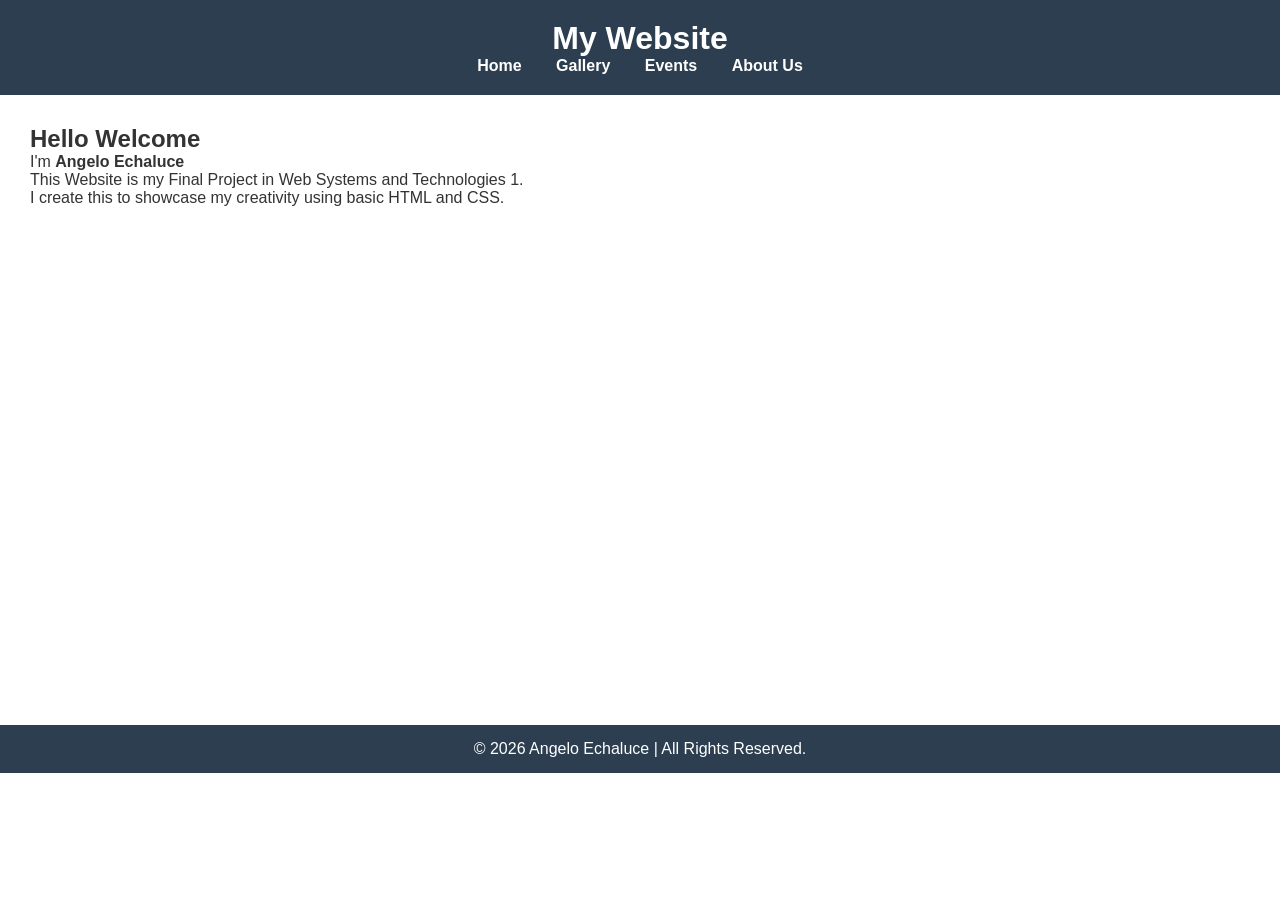
<file: index.html>
<!DOCTYPE html>
<html lang="en">
<head>
  <meta charset="UTF-8">
  <title>My Website</title>
  <link rel="stylesheet" href="style.css">
</head>
<body>
  <header>
    <h1>My Website</h1>
    <nav>
      <a href="index.html">Home</a>
      <a href="gallery.html">Gallery</a>
      <a href="events.html">Events</a>
      <a href="about.html">About Us</a>
    </nav>
  </header>

  <main>
    <h2>Hello Welcome</h2>
    <p>I'm <strong>Angelo Echaluce</strong>
      
    </p>
    
    <p>This Website is my Final Project in Web Systems and Technologies 1.</p>
    <p>I create this to showcase my creativity using basic HTML and CSS.</p>
  </main>

  <footer>
    <p>&copy; 2026 Angelo Echaluce | All Rights Reserved.</p>
  </footer>
</body>
</html>
</file>
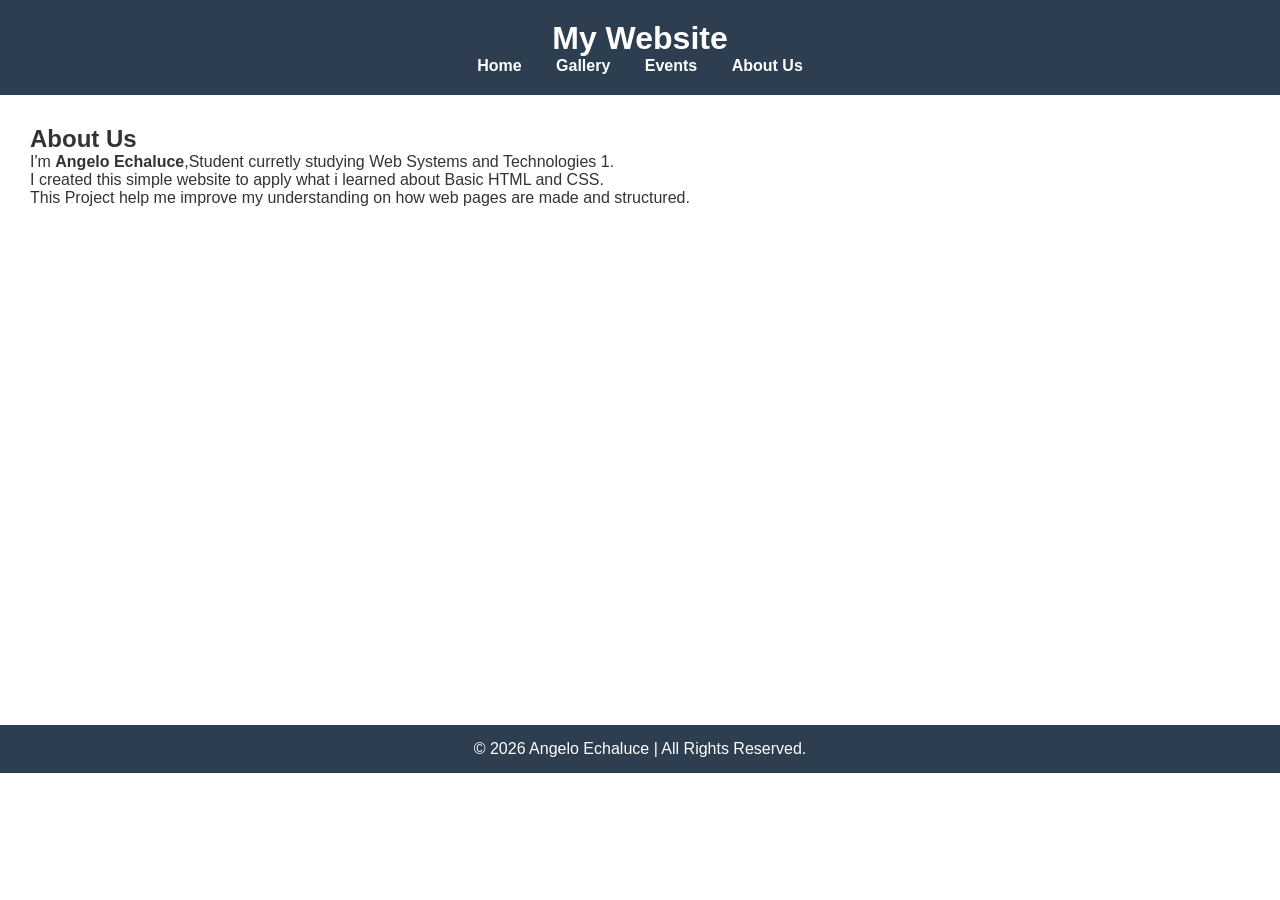
<file: about.html>
<!DOCTYPE html>
<html lang="en">
<head>
  <meta charset="UTF-8">
  <title>My Website</title>
  <link rel="stylesheet" href="style.css">
</head>
<body>
  <header>
    <h1>My Website</h1>
    <nav>
      <a href="index.html">Home</a>
      <a href="gallery.html">Gallery</a>
      <a href="events.html">Events</a>
      <a href="about.html">About Us</a>
    </nav>
  </header>

  <main>
  <h2>About Us</h2>

  <p>
    I'm <strong>Angelo Echaluce</strong>,Student curretly studying Web Systems and Technologies 1.
     </p>
    
    <p>
      I created this simple website to apply what i learned about Basic HTML and CSS.
    </p>
    
    <p>This Project help me improve my understanding on how web pages are made and structured.
    </p>
    </main>

  <footer>
    <p>&copy; 2026 Angelo Echaluce | All Rights Reserved.</p>
  </footer>
</body>
</html>
</file>
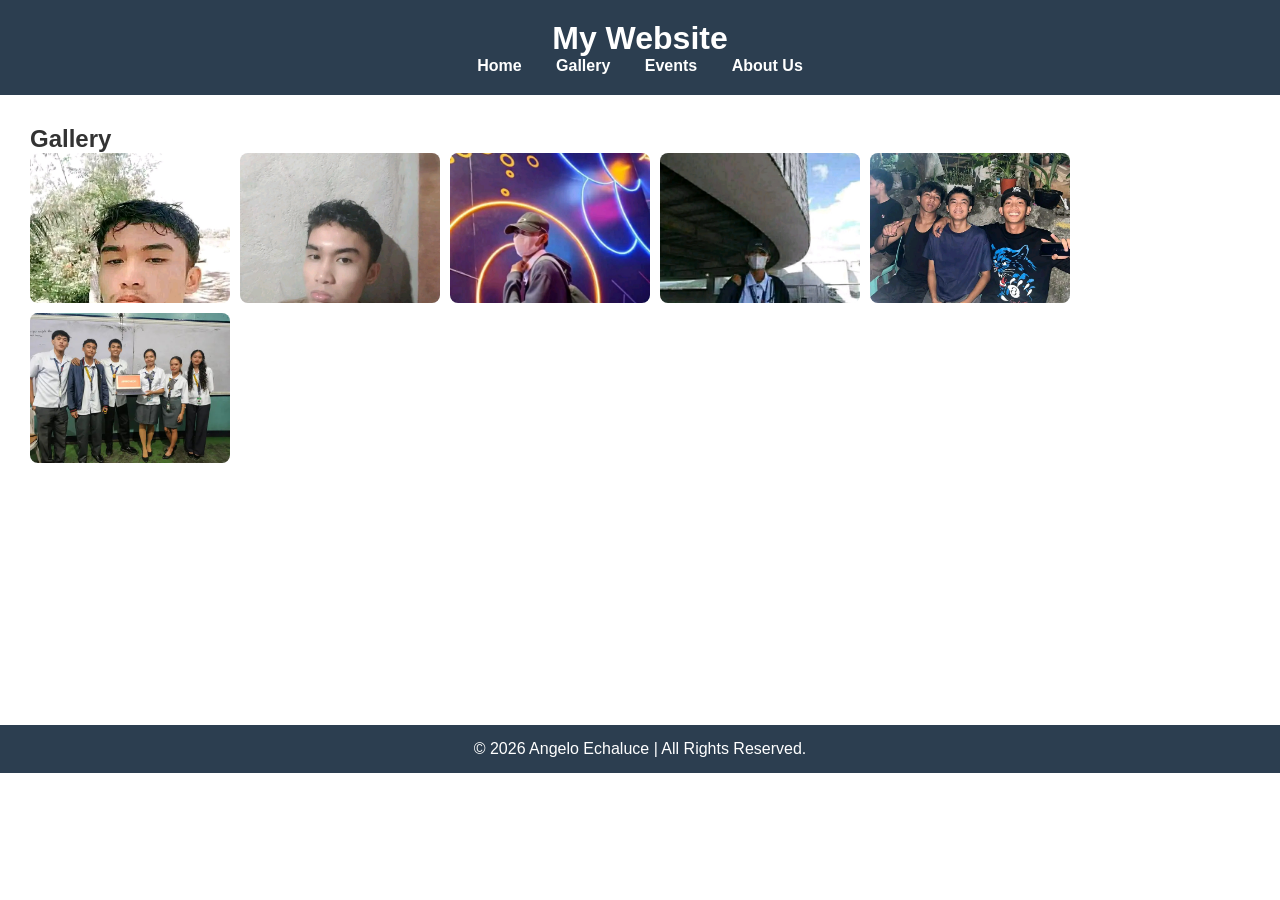
<file: gallery.html>
<!DOCTYPE html>
<html lang="en">
<head>
  <meta charset="UTF-8">
  <title>My Website</title>
  <link rel="stylesheet" href="style.css">
</head>
<body>
  <header>
    <h1>My Website</h1>
    <nav>
      <a href="index.html">Home</a>
      <a href="gallery.html">Gallery</a>
      <a href="events.html">Events</a>
      <a href="about.html">About Us</a>
    </nav>
  </header>

  <main>
  <h2>Gallery</h2>
  <div class="gallery">
<img src="image1.jpg" alt="image 1" style="max-width:100%">
<img src="image2.jpg" alt="image 2" style="max-width:100%">
<img src="image3.jpg" alt="image 3" style="max-width:100%">
<img src="image4.jpg" alt="image 4" style="max-width:100%">
<img src="image5.jpg" alt="image 5" style="max-width:100%">
<img src="image6.jpg" alt="image 6" style="max-width:100%">
  </div>
</main>

  <footer>
    <p>&copy; 2026 Angelo Echaluce | All Rights Reserved.</p>
  </footer>
</body>
</html>
</file>
<file: style.css>
* {
  margin: 0;
  padding: 0;
  box-sizing: border-box;
}

body {
  font-family: Arial, sans-serif;
  color: #333;
}

header {
  background: #2c3e50;
  color: white;
  padding: 20px;
  text-align: center;
}

nav a {
  color: white;
  margin: 0 15px;
  text-decoration: none;
  font-weight: bold;
}

nav a:hover {
  text-decoration: underline;
}

main {
  padding: 30px;
  min-height: 70vh;
}

.gallery {
  display: flex;
  flex-wrap: wrap;
  gap: 10px;
}

.gallery img {
  width: 200px;
  height: 150px;
  object-fit: cover;
  border-radius: 8px;
}

footer {
  background: #2c3e50;
  color: white;
  text-align: center;
  padding: 15px;
}
</file>
